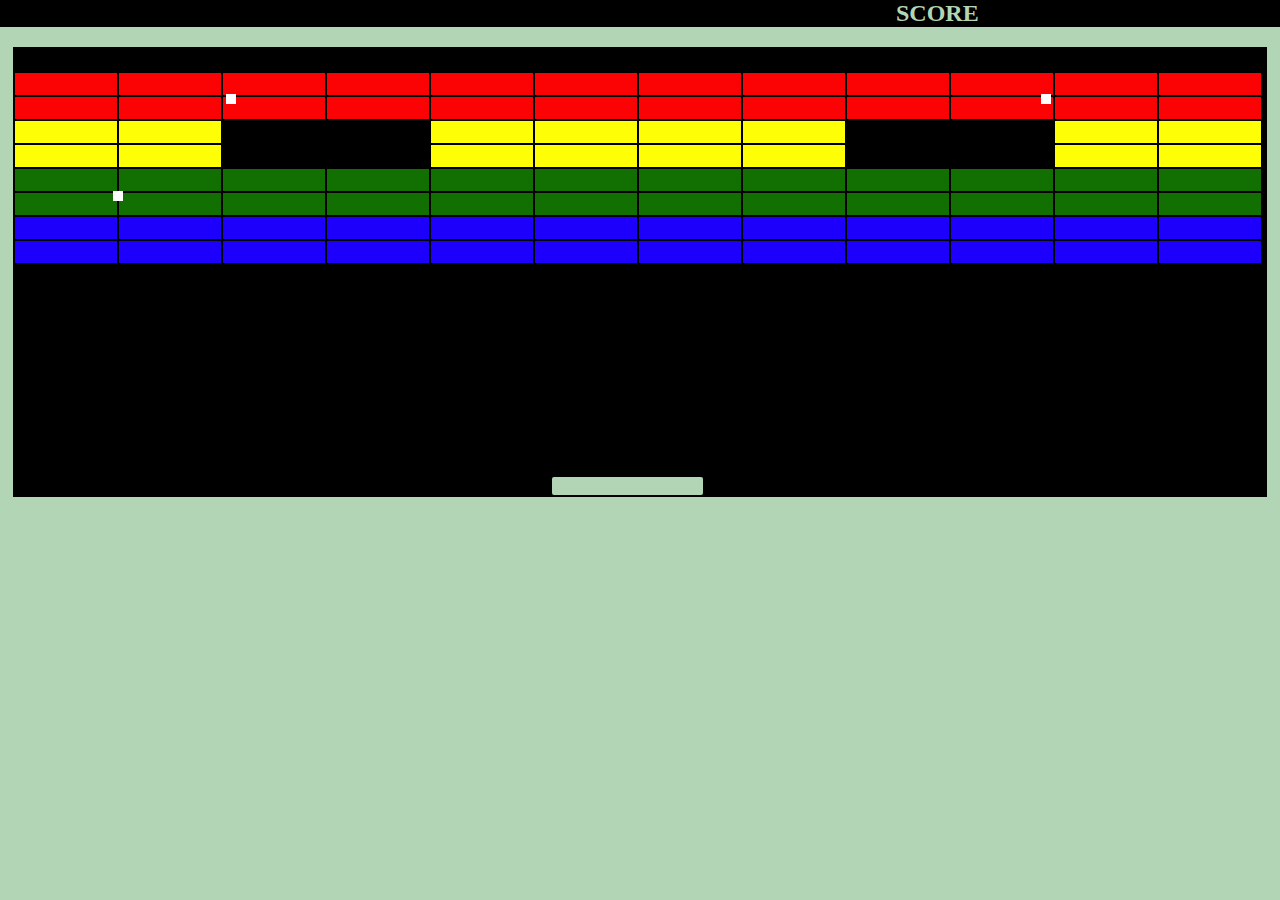
<file: bricks.html>
<!DOCTYPE html>
<html>

<head>
    <link rel="stylesheet" href="bricks.css">
</head>

<body>
    <h2>SCORE</h2>
    <div>
        <table>
            <tr>
                <td class="blackrow">cell 1</td>
                <td class="blackrow">cell 1</td>
                <td class="blackrow">cell 1</td>
                <td class="blackrow">cell 1</td>
                <td class="blackrow">cell 1</td>
                <td class="blackrow">cell 1</td>
                <td class="blackrow">cell 1</td>
                <td class="blackrow">cell 1</td>
                <td class="blackrow">cell 1</td>
                <td class="blackrow">cell 1</td>
                <td class="blackrow">cell 1</td>
                <td class="blackrow">cell 1</td>
            </tr>
            <tr>
                <td class="redrow">cell 1</td>
                <td class="redrow">cell 2</td>
                <td class="redrow">cell 2</td>
                <td class="redrow">cell 2</td>
                <td class="redrow">cell 2</td>
                <td class="redrow">cell 2</td>
                <td class="redrow">cell 2</td>
                <td class="redrow">cell 2</td>
                <td class="redrow">cell 2</td>
                <td class="redrow">cell 2</td>
                <td class="redrow">cell 2</td>
                <td class="redrow">cell 2</td>
            </tr>
            <tr>
                <td class="redrow">cell 1</td>
                <td class="redrow">cell 2</td>
                <td class="redrow">cell 2</td>
                <td class="redrow">cell 2</td>
                <td class="redrow">cell 2</td>
                <td class="redrow">cell 2</td>
                <td class="redrow">cell 2</td>
                <td class="redrow">cell 2</td>
                <td class="redrow">cell 2</td>
                <td class="redrow">cell 2</td>
                <td class="redrow">cell 2</td>
                <td class="redrow">cell 2</td>
            </tr>
            <tr>
                <td class="yellowrow">cell 1</td>
                <td class="yellowrow">cell 1</td>
                <td class="blackrow">cell 1</td>
                <div class="whitebox1"></div>
                <td class="blackrow">cell 1</td>
                <td class="yellowrow">cell 1</td>
                <td class="yellowrow">cell 1</td>
                <td class="yellowrow">cell 1</td>
                <td class="yellowrow">cell 1</td>
                <td class="blackrow">cell 1</td>
                <td class="blackrow">cell 1</td>
                <div class="whitebox2"></div>
                <td class="yellowrow">cell 1</td>
                <td class="yellowrow">cell 1</td>
            </tr>
            <tr>
                <td class="yellowrow">cell 1</td>
                <td class="yellowrow">cell 1</td>
                <td class="blackrow">cell 1</td>
                <td class="blackrow">cell 1</td>
                <td class="yellowrow">cell 1</td>
                <td class="yellowrow">cell 1</td>
                <td class="yellowrow">cell 1</td>
                <td class="yellowrow">cell 1</td>
                <td class="blackrow">cell 1</td>
                <td class="blackrow">cell 1</td>
                <td class="yellowrow">cell 1</td>
                <td class="yellowrow">cell 1</td>
            </tr>
            <tr>
                <td class="greenrow">cell 1</td>
                <td class="greenrow">cell 1</td>
                <td class="greenrow">cell 1</td>
                <td class="greenrow">cell 1</td>
                <td class="greenrow">cell 1</td>
                <td class="greenrow">cell 1</td>
                <td class="greenrow">cell 1</td>
                <td class="greenrow">cell 1</td>
                <td class="greenrow">cell 1</td>
                <td class="greenrow">cell 1</td>
                <td class="greenrow">cell 1</td>
                <td class="greenrow">cell 1</td>
            </tr>
            <tr>
                <td class="greenrow">cell 1</td>
                <td class="greenrow">cell 1</td>
                <td class="greenrow">cell 1</td>
                <td class="greenrow">cell 1</td>
                <td class="greenrow">cell 1</td>
                <td class="greenrow">cell 1</td>
                <td class="greenrow">cell 1</td>
                <td class="greenrow">cell 1</td>
                <td class="greenrow">cell 1</td>
                <td class="greenrow">cell 1</td>
                <td class="greenrow">cell 1</td>
                <td class="greenrow">cell 1</td>
            </tr>
            <tr>
                <td class="bluerow">cell 1</td>
                <td class="bluerow">cell 1</td>
                <td class="bluerow">cell 1</td>
                <td class="bluerow">cell 1</td>
                <td class="bluerow">cell 1</td>
                <td class="bluerow">cell 1</td>
                <td class="bluerow">cell 1</td>
                <td class="bluerow">cell 1</td>
                <td class="bluerow">cell 1</td>
                <td class="bluerow">cell 1</td>
                <td class="bluerow">cell 1</td>
                <td class="bluerow">cell 1</td>
            </tr>
            <tr>
                <td class="bluerow">cell 1</td>
                <td class="bluerow">cell 1</td>
                <td class="bluerow">cell 1</td>
                <td class="bluerow">cell 1</td>
                <td class="bluerow">cell 1</td>
                <td class="bluerow">cell 1</td>
                <td class="bluerow">cell 1</td>
                <td class="bluerow">cell 1</td>
                <td class="bluerow">cell 1</td>
                <td class="bluerow">cell 1</td>
                <td class="bluerow">cell 1</td>
                <td class="bluerow">cell 1</td>
            </tr>
        </table>
        <div class="whitebox3"></div>
        <footer>test</footer>
    </div>

</body>

</html>
</file>
<file: bricks.css>
h2 {
    background-color: black;
    color: #b2d6b5;
    padding-left: 70%;
    font-family: 'Press Start 2P', 'Franklin Gothic Medium', 'Arial Narrow';
    margin-top: 0%;
}

body {
    background-color: #b2d6b5;
    margin: 0px;
    z-index: -1;
    height: 50%;
}

div {
    position: absolute;
    left: 1%;
   /* margin: 10px 0px 25px 25px; */
    background-color: black;
    height: 50%;
    width: 98%;
    display: inline-block;

}
.blackrow {
    background-color: black;
    color: black;
    width: 100px;
    height: 20px;
}
.redrow {
    background-color: #fb0204;
    color: #fb0204;
    width: 100px;
    height: 20px;
}

.yellowrow {
    background-color: #fefe07;
    color: #fefe07;
    width: 100px;
    height: 20px;
}

.greenrow {
    background-color: #127003;
    color: #127003;
    width: 100px;
    height: 20px;
}

.bluerow {
    background-color: #1c00fb;
    color: #1c00fb;
    width: 100px;
    height: 20px;
}

.whitebox1 {
    width: 10px;
    height: 10px;
    position: absolute;
    top: 10.5%;
    left: 17%;
    background-color: white;
}

.whitebox2 {
    width: 10px;
    height: 10px;
    position: absolute;
    top: 10.5%;
    left: 82%;
    background-color: white;
}

.whitebox3 {
    width: 10px;
    height: 10px;
    position: absolute;
    top: 32%;
    left: 8%;
    background-color: white;
}

footer {
    color: #b2d6b5;
    background-color: #b2d6b5;
    position: absolute;
    bottom: 2px;
    left: 43%;
    width: 12%;
    border-color: black;
    border-radius: 2px;
}
</file>
